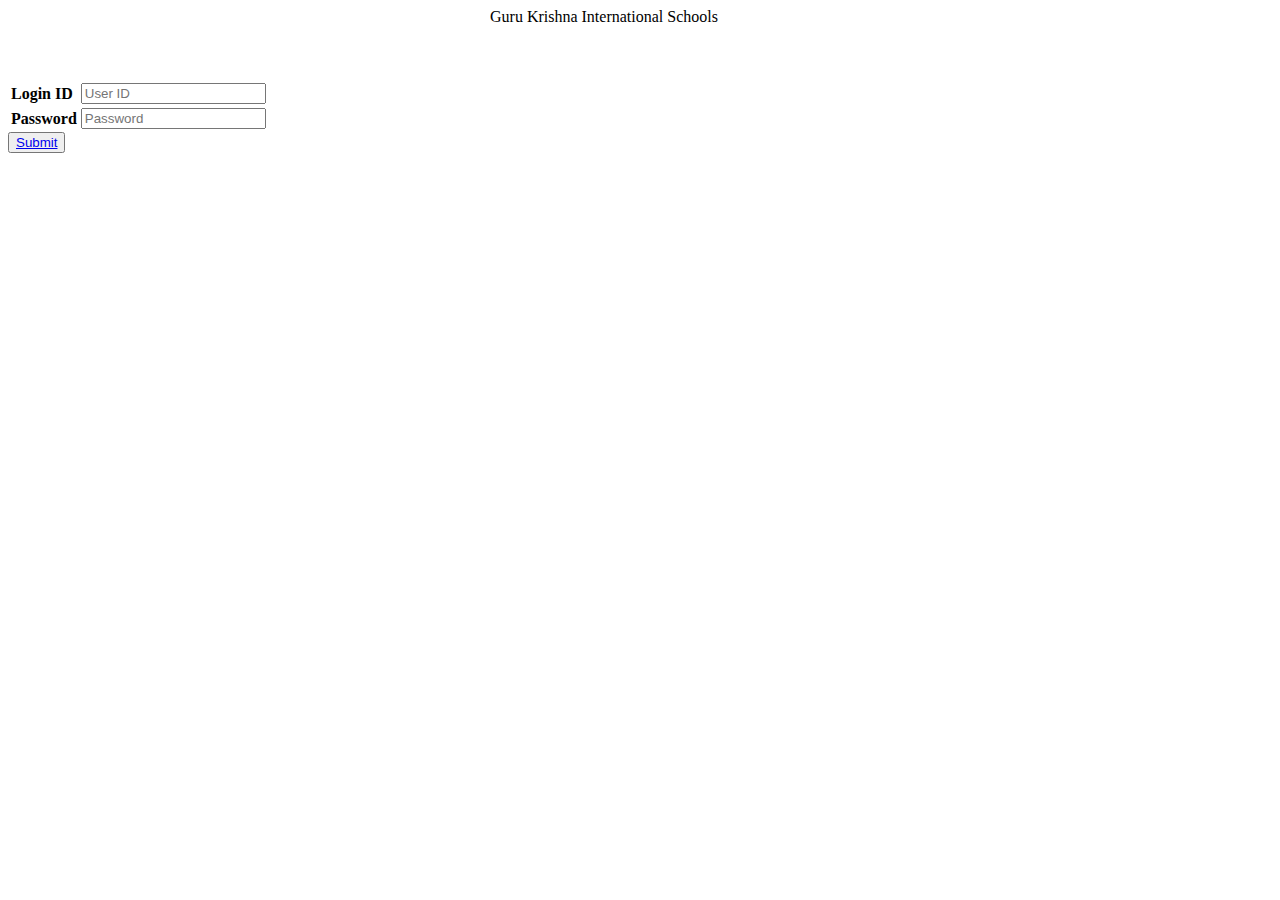
<file: index.html>
<!DOCTYPE html>
<html lang="en">
<head>
    <meta charset="UTF-8">
    <meta name="viewport" content="width=device-width, initial-scale=1.0">
    <title>Guru Krishna Schools</title>
</head>
<body>    
    <div>Guru Krishna International Schools</div>
    <style>
        div {
          width:300px;
          margin:auto;
        }
    </style><br>
    <form>
    <table>
        <tr> 
            <td> <strong> Login ID  </strong></td>
            <td><input type="text" placeholder="User ID" id="uname" name="uname"></td><br>
        </tr>
        <tr> 
            <td> <strong> Password </strong></td> 
            <td> <input type="password"  placeholder="Password" id="loginid" name="loginid"> </td><br>  
        </tr>
       <!---- <tr>
            <td>
               <br> <input type="submit">
            </td>
        </tr>-->
    </table>
    </form>
    <button>
        <a  href="./studendetails.html"> Submit</a>
    </button><br>   
</body>
</html>
</file>
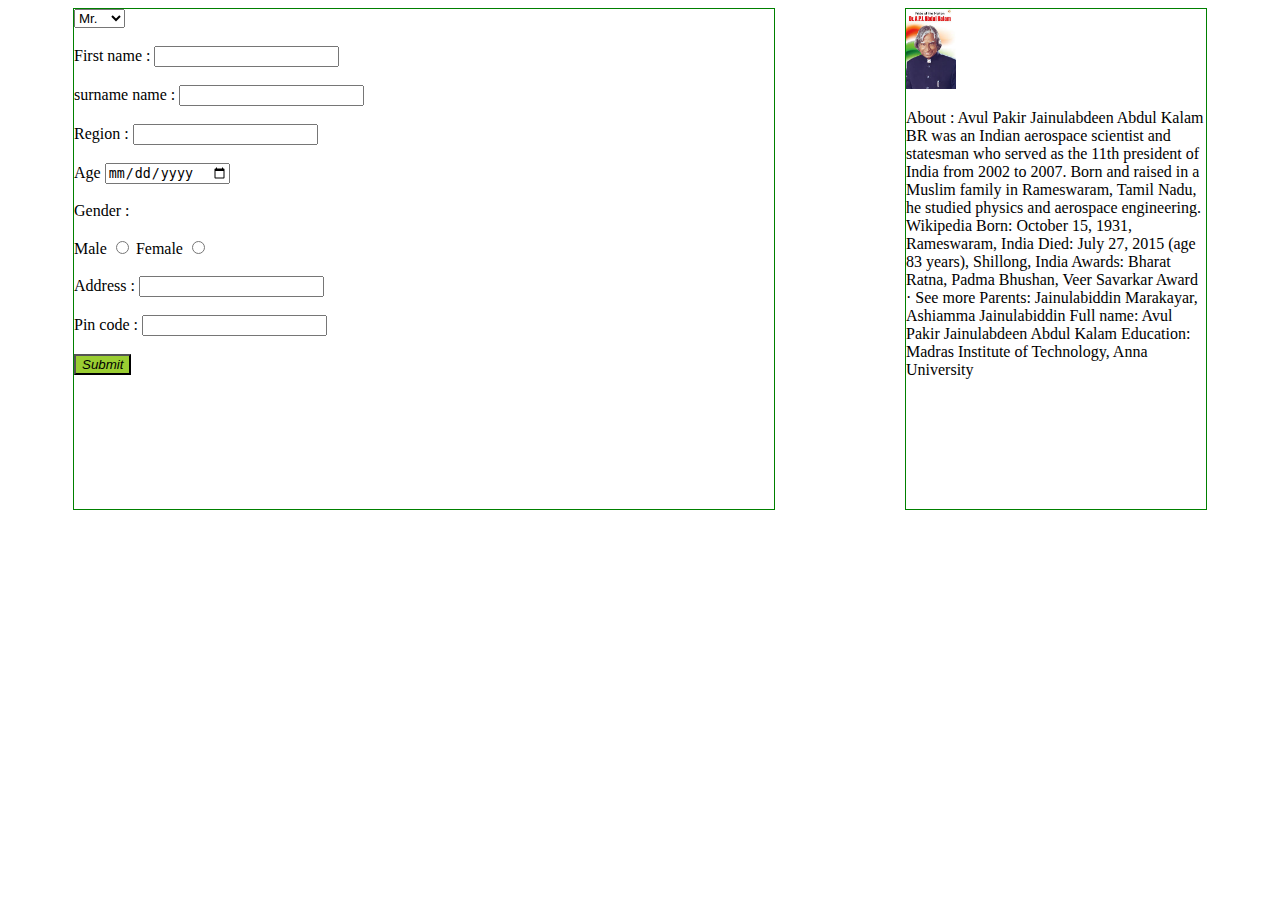
<file: asignment1.html>
<!DOCTYPE html>
<html lang="en">
<head>
    <meta charset="UTF-8">
    <meta name="viewport" content="width=device-width, initial-scale=1.0">
    <title>Assignment 1</title>
    <link rel="stylesheet"  href="./assignmentstyle.css" >
</head>
<body>
    <div class="card">  
        <div class="card1"> 
              <div class="a">
                  <!--  <label for="etype">Education Type</label> -->
                    <select>
                        <option>Mr.</option>
                        <option>Mss.</option>
                    </select>
                </div><br>
              <div class="a">
                    <label for="Fname">First name  : </label>
                    <input type="text" id="fname" name="fname">
                </div><br>
                <div class="a">
                    <label for="sname">surname name  : </label>
                    <input type="text" id="sname" name="sname">
                </div><br>
                <div class="a">
                    <label for="region"> Region  : </label>
                    <input type="text" id="region" name="region">
                </div><br>
                <div class="a">
                    <label for="age">Age  </label>
                    <input type="date" id="age" name="age">
                </div><br>
                <div class="a">
                    <label for="gender"> Gender   : </label>
                </div><br>
                <div class="a">
                    <label for="Male">  Male  </label>
                    <input type="radio" id="male" name="gender">
                    <label for="Female"> Female  </label>
                    <input type="radio" id="femal" name="gender">
                </div> <br>       
                <div class="a">
                    <label for="address"> Address  : </label>
                    <input type="text" id="address" name="address">
                </div> <br>
                <div class="a">
                    <label for="pincode">Pin code  :  </label>
                    <input type="number" id="'pincode" name="'pincode">
                </div> <br>
                <div class="a">
                    <input type="submit" style="background-color: yellowgreen; font-style: italic;"   id="submit" name="submit" border-color="green">
                </div> <br>
        </div>
        <div class="card2"> 
            <img src=APJ.jfif alt="APJ Image" width="50"></img><br>
            <P> About :
                Avul Pakir Jainulabdeen Abdul Kalam BR was an Indian aerospace scientist and statesman who served as the 11th president of India from 2002 to 2007. Born and raised in a Muslim family in Rameswaram, Tamil Nadu, he studied physics and aerospace engineering. Wikipedia
                Born: October 15, 1931, Rameswaram, India
                Died: July 27, 2015 (age 83 years), Shillong, India
                Awards: Bharat Ratna, Padma Bhushan, Veer Savarkar Award · See more
                Parents: Jainulabiddin Marakayar, Ashiamma Jainulabiddin
                Full name: Avul Pakir Jainulabdeen Abdul Kalam
                Education: Madras Institute of Technology, Anna University
            </P>
        </div>
    </div>
</body>
</html>
</file>
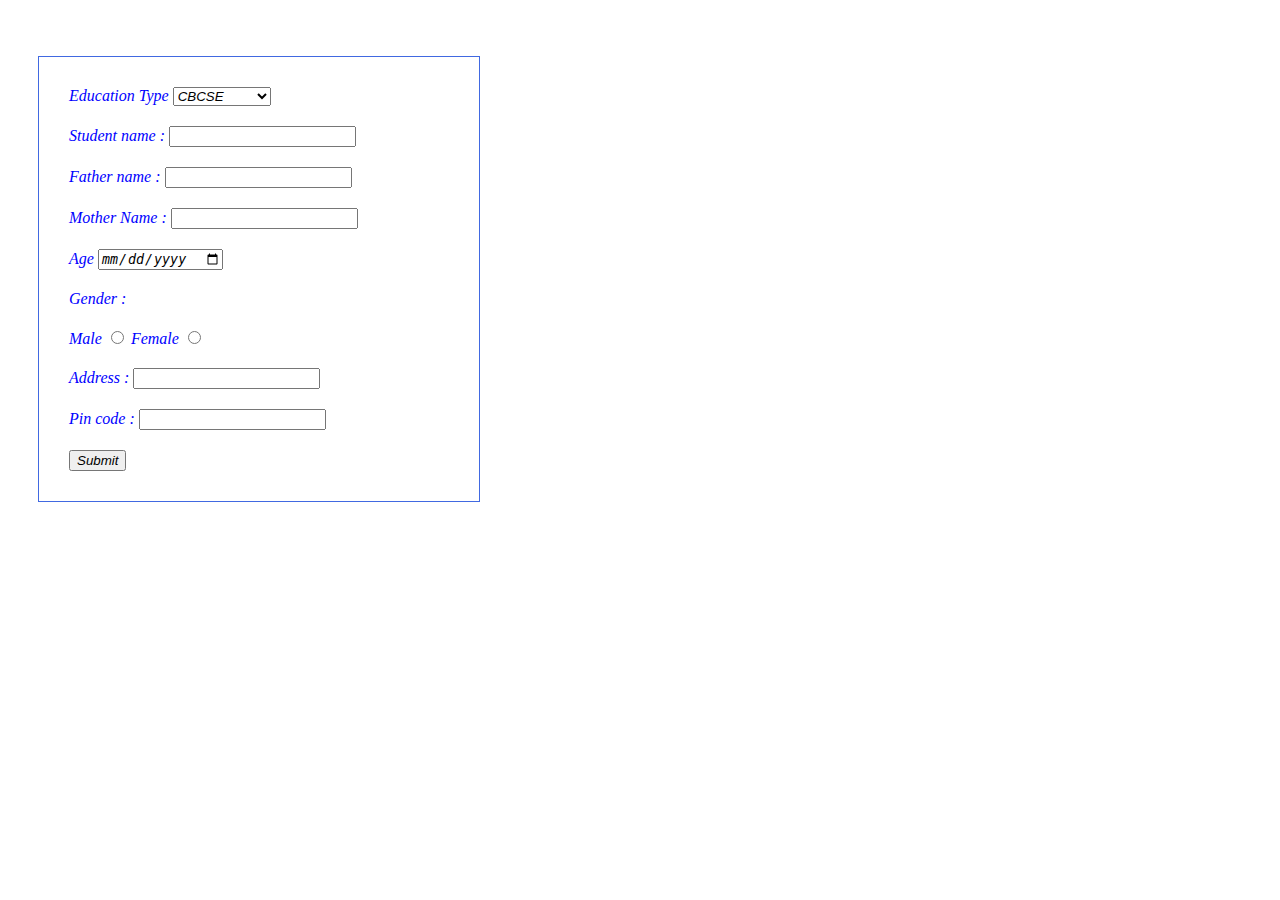
<file: studendetails.html>
<!DOCTYPE html>
<html lang="en">
<head>
    <meta charset="UTF-8">
    <meta name="viewport" content="width=device-width, initial-scale=1.0">
    <title>Student Details</title>
    <link rel="stylesheet" href="./style.css">
</head>
<body>
<!--  -->
<br>
<div class="a-container">
    <form>
        <div class="b">
            <label for="etype">Education Type</label>
            <select>
                <option>CBCSE</option>
                <option>Metriculation</option>
            </select>
        </div>
        <div class="b">
            <label for="sname">Student name  : </label>
            <input type="text" id="sname" name="sname">
        </div>
        <div class="b">
            <label for="Fname">Father name  : </label>
            <input type="text" id="Fname" name="Fname">
        </div>
        <div class="b">
            <label for="mname">Mother Name  : </label>
            <input type="text" id="mname" name="mname">
        </div>
        <div class="b">
            <label for="age">Age  </label>
            <input type="date" id="age" name="age">
        </div>
        <div class="b">
            <label for="gender"> Gender   : </label>
        </div>
        <div class="b">
            <label for="Male">  Male  </label>
            <input type="radio" id="male" name="gender">
            <label for="Female"> Female  </label>
            <input type="radio" id="femal" name="gender">
        </div>

        <div class="b">
            <label for="address"> Address  : </label>
            <input type="text" id="address" name="address">
        </div>
        <div class="b">
            <label for="pincode">Pin code  :  </label>
            <input type="number" id="'pincode" name="'pincode">
        </div>
        <div class="b-submit">
            <input type="submit" id="submit" name="submit" border-color="green">
        </div>        
      </form>
    </div>

</body>
</html>
</file>
<file: assignmentstyle.css>
.card{
    display: flex;
    justify-content: space-around;    
}

.card1{
    height: 500px;
    width: 700px;
    border: 1px solid green;
} 
.card2{
    height: 500px;
    width: 300px;
    border: 1px solid green;
}
</file>
<file: style.css>
/*body {background-color: powderblue;}*/
label   {color: blue;}
p    {color: red;}

.a-container{
    border: 1px solid royalblue;
    width: 400px;
    height: auto;
    margin: 30px;
    padding: 20px;
}
.b{
    padding: 10px;
}

.b-submit{
    border: green;
    width: 5px 20px;
    height: auto;
    padding: 10px;
   /* position: absolute;*/
}
*{
    font-style: italic;
    font-display: var(green)
}
</file>
